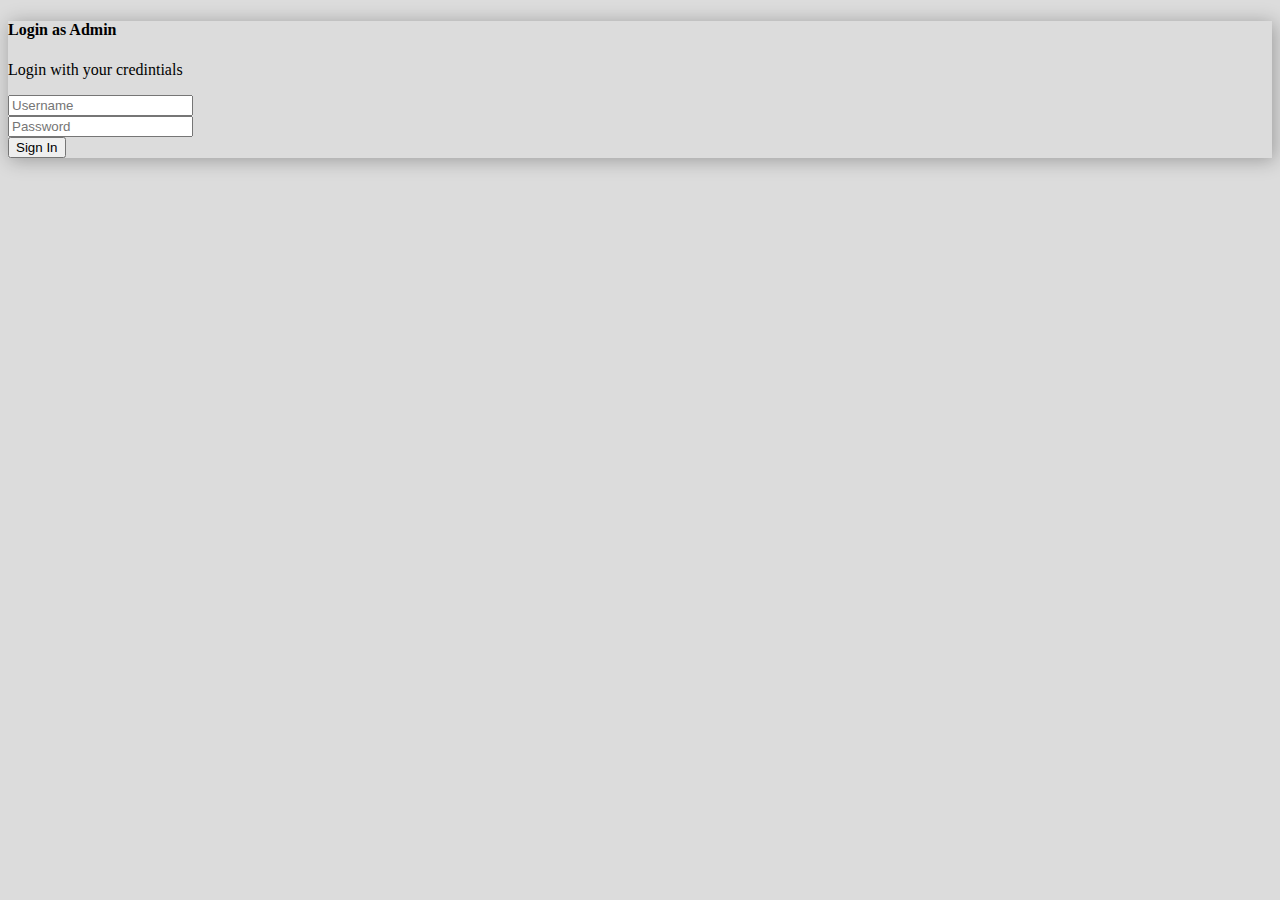
<file: Simple Backend Design/index.html>
<!doctype html>
<html lang="en">
  <head>
    <!-- Required meta tags -->
    <meta charset="utf-8">
    <meta name="viewport" content="width=device-width, initial-scale=1">

    <!-- Bootstrap CSS -->
    <link href="https://cdn.jsdelivr.net/npm/bootstrap@5.0.0-beta1/dist/css/bootstrap.min.css" rel="stylesheet" integrity="sha384-giJF6kkoqNQ00vy+HMDP7azOuL0xtbfIcaT9wjKHr8RbDVddVHyTfAAsrekwKmP1" crossorigin="anonymous">
    <link rel="stylesheet" href="css/style.css">
    <title>Log in</title>
  </head>
  <body>
    
    <div class="container">
      <div class="row justify-content-center mt-5">
        <div class="col-lg-4 col-md-4">
          <div class="card bx">
            <div class="card-body">
              <div class="card-title">
                <h4>Login as Admin</h4>
                <p class="card-text small text-muted">Login with your credintials</p>
                <form>
                  <div class="mb-3">
                    <input type="text" class="form-control form-control-sm" placeholder="Username" required>
                  </div>
                  <div class="mb-3">
                    <input type="password" class="form-control form-control-sm" placeholder="Password" required>
                  </div>
                  <div class="mb-3">
                    <input type="submit" class="btn d-grid gap-2 btn-sm btn-success" value="Sign In">
                  </div>
                </form>
              </div>
            </div>
          </div>
        </div>
      </div>
    </div>

    <!-- Optional JavaScript; choose one of the two! -->

    <!-- Option 1: Bootstrap Bundle with Popper -->
    <script src="https://cdn.jsdelivr.net/npm/bootstrap@5.0.0-beta1/dist/js/bootstrap.bundle.min.js" integrity="sha384-ygbV9kiqUc6oa4msXn9868pTtWMgiQaeYH7/t7LECLbyPA2x65Kgf80OJFdroafW" crossorigin="anonymous"></script>

    <!-- Option 2: Separate Popper and Bootstrap JS -->
    <!--
    <script src="https://cdn.jsdelivr.net/npm/@popperjs/core@2.5.4/dist/umd/popper.min.js" integrity="sha384-q2kxQ16AaE6UbzuKqyBE9/u/KzioAlnx2maXQHiDX9d4/zp8Ok3f+M7DPm+Ib6IU" crossorigin="anonymous"></script>
    <script src="https://cdn.jsdelivr.net/npm/bootstrap@5.0.0-beta1/dist/js/bootstrap.min.js" integrity="sha384-pQQkAEnwaBkjpqZ8RU1fF1AKtTcHJwFl3pblpTlHXybJjHpMYo79HY3hIi4NKxyj" crossorigin="anonymous"></script>
    -->
  </body>
</html>
</file>
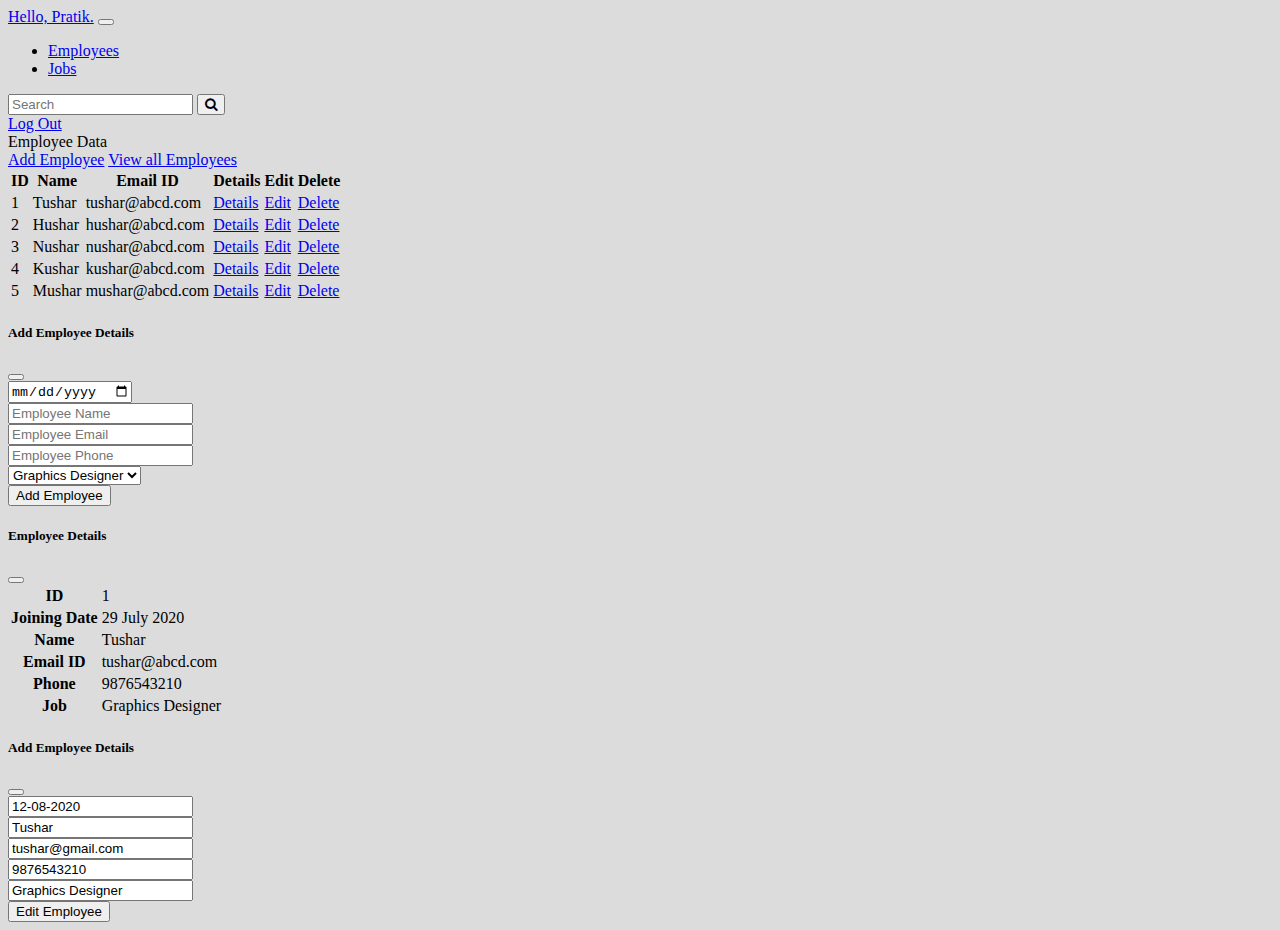
<file: Simple Backend Design/employees-list.html>
<!doctype html>
<html lang="en">
  <head>
    <!-- Required meta tags -->
    <meta charset="utf-8">
    <meta name="viewport" content="width=device-width, initial-scale=1">

    <!-- Bootstrap CSS -->
    <link href="https://cdn.jsdelivr.net/npm/bootstrap@5.0.0-beta1/dist/css/bootstrap.min.css" rel="stylesheet" integrity="sha384-giJF6kkoqNQ00vy+HMDP7azOuL0xtbfIcaT9wjKHr8RbDVddVHyTfAAsrekwKmP1" crossorigin="anonymous">
    <link rel="stylesheet" href="https://stackpath.bootstrapcdn.com/font-awesome/4.7.0/css/font-awesome.min.css">
    <link rel="stylesheet" href="css/style.css">
    <title>Employees</title>
  </head>
  <body>
    
    <!-- nav start -->
    <nav class="navbar navbar-expand-lg navbar-dark bg-dark">
        <div class="container-fluid">
          <a class="navbar-brand" href="dashboard.html">Hello, Pratik.</a>
          <button class="navbar-toggler" type="button" data-bs-toggle="collapse" data-bs-target="#navbarSupportedContent" aria-controls="navbarSupportedContent" aria-expanded="false" aria-label="Toggle navigation">
            <span class="navbar-toggler-icon"></span>
          </button>
          <div class="collapse navbar-collapse" id="navbarSupportedContent">
            <ul class="navbar-nav me-auto mb-2 mb-lg-0">
              <li class="nav-item">
                <a class="nav-link" aria-current="page" href="employees-list.html">Employees</a>
              </li>
              <li class="nav-item">
                <a class="nav-link" href="jobs-list.html">Jobs</a>
              </li>
            </ul>
            <form class="d-flex">
                <div class="input-group">
                    <input type="Search" class="form-control form-control-sm" placeholder="Search" aria-label="Recipient's username" aria-describedby="button-addon2">
                    <button class="btn btn-sm btn-success" type="submit" id="button-addon2"><i class="fa fa-search"></i></button>
                  </div>
            </form>
            <a href="index.html" class="ms-3 btn btn-sm btn-warning">Log Out</a>
          </div>
        </div>
      </nav>
      <!-- nav end -->

      <!-- Dashboard Start -->
      <div class="container-fluid">
          <div class="row mt-3">
              <div class="col-lg-3 col-md-3">
                  <div class="list-group">
                      <div class="list-group-item active">Employee Data</div>
                        <a href="#" class="list-group-item" data-bs-toggle="modal" data-bs-target="#add_employee">Add Employee</a>
                        <a href="#" class="list-group-item">View all Employees</a>
                  </div>
              </div>
              <div class="col-lg-9 col-md-9">
                  <table class="table table-striped table-hover bg-light">
                      <tr class="table-dark">
                          <th>ID</th>
                          <th>Name</th>
                          <th>Email ID</th>
                          <th>Details</th>
                          <th>Edit</th>
                          <th>Delete</th>
                      </tr>
                      <tr>
                          <td>1</td>
                          <td>Tushar</td>
                          <td>tushar@abcd.com</td>
                          <td><a href="#" data-bs-toggle="modal" data-bs-target="#employee_details1" class="btn btn-sm d-grid gap-2 btn-info">Details</a></td>
                          <td><a href="#" data-bs-toggle="modal" data-bs-target="#employee_edit1"  class="btn btn-sm d-grid gap-2 btn-warning">Edit</a></td>
                          <td><a href="#" class="btn btn-sm d-grid gap-2 btn-danger" onclick="confirm('Are you sure to delete this entry \' Tushar \'?')">Delete</a></td>
                      </tr>
                      <tr>
                        <td>2</td>
                        <td>Hushar</td>
                        <td>hushar@abcd.com</td>
                        <td><a href="#" class="btn btn-sm d-grid gap-2 btn-info">Details</a></td>
                        <td><a href="#" class="btn btn-sm d-grid gap-2 btn-warning">Edit</a></td>
                        <td><a href="#" class="btn btn-sm d-grid gap-2 btn-danger">Delete</a></td>
                    </tr>
                    <tr>
                        <td>3</td>
                        <td>Nushar</td>
                        <td>nushar@abcd.com</td>
                        <td><a href="#" class="btn btn-sm d-grid gap-2 btn-info">Details</a></td>
                        <td><a href="#" class="btn btn-sm d-grid gap-2 btn-warning">Edit</a></td>
                        <td><a href="#" class="btn btn-sm d-grid gap-2 btn-danger">Delete</a></td>
                    </tr>
                    <tr>
                        <td>4</td>
                        <td>Kushar</td>
                        <td>kushar@abcd.com</td>
                        <td><a href="#" class="btn btn-sm d-grid gap-2 btn-info">Details</a></td>
                        <td><a href="#" class="btn btn-sm d-grid gap-2 btn-warning">Edit</a></td>
                        <td><a href="#" class="btn btn-sm d-grid gap-2 btn-danger">Delete</a></td>
                    </tr>
                    <tr>
                        <td>5</td>
                        <td>Mushar</td>
                        <td>mushar@abcd.com</td>
                        <td><a href="#" class="btn btn-sm d-grid gap-2 btn-info">Details</a></td>
                        <td><a href="#" class="btn btn-sm d-grid gap-2 btn-warning">Edit</a></td>
                        <td><a href="#" class="btn btn-sm d-grid gap-2 btn-danger">Delete</a></td>
                    </tr>

                  </table>
              </div>
          </div>
      </div>
      <!-- Dashboard End -->
    <!-- Optional JavaScript; choose one of the two! -->
      <!-- Button trigger modal -->

  
  <!-- Add Employee Modal -->
  <div class="modal fade" id="add_employee" tabindex="-1" aria-labelledby="add_employee" aria-hidden="true">
    <div class="modal-dialog">
      <div class="modal-content">
        <div class="modal-header">
          <h5 class="modal-title" id="exampleModalLabel">Add Employee Details</h5>
          <button type="button" class="btn-close" data-bs-dismiss="modal" aria-label="Close"></button>
        </div>
        <div class="modal-body">
            <form>
                <div class="mb-3">
                    <input type="date" class="form-control form-control-sm" required>
                </div>
                <div class="mb-3">
                    <input type="text" class="form-control form-control-sm" placeholder="Employee Name" required>
                </div>
                <div class="mb-3">
                    <input type="email" class="form-control form-control-sm" placeholder="Employee Email" required>
                </div>
                <div class="mb-3">
                    <input type="phone" class="form-control form-control-sm" placeholder="Employee Phone" required>
                </div>
                <div class="mb-3">
                    <select class="form-control form-control-sm">
                        <option value="Grpahics Designer">Graphics Designer</option>
                        <option value="Web Designer">Web Desinger</option>
                        <option value="Web Developer">Web Developer</option>
                    </select>
                </div>
                <div class="mb-3">
                    <button type="submit" class="btn btn-sm btn-success d-grid gap-2">Add Employee</button>
                </div>
            </form>
        </div>
    </div>
    </div>
  </div>
  <!--Details Model-->
  <div class="modal fade" id="employee_details1" tabindex="-1" aria-labelledby="employee_details1" aria-hidden="true">
    <div class="modal-dialog">
      <div class="modal-content">
        <div class="modal-header">
          <h5 class="modal-title" id="exampleModalLabel">Employee Details</h5>
          <button type="button" class="btn-close" data-bs-dismiss="modal" aria-label="Close"></button>
        </div>
        <table class="table">
          <tr>
            <th>ID</th>
            <td>1</td>
          </tr>
          <tr>
            <th>Joining Date</th>
            <td>29 July 2020</td>
          </tr>
          <tr>
            <th>Name</th>
            <td>Tushar</td>
          </tr>
          <tr>
            <th>Email ID</th>
            <td>tushar@abcd.com</td>
          </tr>
          <tr>
            <th>Phone</th>
            <td>9876543210</td>
          </tr>
          <tr>
            <th>Job</th>
            <td>Graphics Designer</td>
          </tr>
        </table>
    </div>
    </div>
  </div>

  <!--Edit Modal-->
  <div class="modal fade" id="employee_edit1" tabindex="-1" aria-labelledby="employee_edit1" aria-hidden="true">
    <div class="modal-dialog">
      <div class="modal-content">
        <div class="modal-header">
          <h5 class="modal-title" id="exampleModalLabel">Add Employee Details</h5>
          <button type="button" class="btn-close" data-bs-dismiss="modal" aria-label="Close"></button>
        </div>
        <div class="modal-body">
            <form>
                <div class="mb-3">
                    <input type="text" class="form-control form-control-sm" value="12-08-2020" required>
                </div>
                <div class="mb-3">
                    <input type="text" class="form-control form-control-sm" value="Tushar" required>
                </div>
                <div class="mb-3">
                    <input type="email" class="form-control form-control-sm" value="tushar@gmail.com" required>
                </div>
                <div class="mb-3">
                    <input type="phone" class="form-control form-control-sm" value="9876543210" required>
                </div>
                <div class="mb-3">
                  <input type="job" class="form-control form-control-sm" value="Graphics Designer"  required>
                </div>
                <div class="mb-3">
                    <button type="submit" class="btn btn-sm btn-success d-grid gap-2">Edit Employee</button>
                </div>
            </form>
        </div>
    </div>
    </div>
  </div>


    <!-- Option 1: Bootstrap Bundle with Popper -->
    <script src="https://cdn.jsdelivr.net/npm/bootstrap@5.0.0-beta1/dist/js/bootstrap.bundle.min.js" integrity="sha384-ygbV9kiqUc6oa4msXn9868pTtWMgiQaeYH7/t7LECLbyPA2x65Kgf80OJFdroafW" crossorigin="anonymous"></script>

    <!-- Option 2: Separate Popper and Bootstrap JS -->
    <!--
    <script src="https://cdn.jsdelivr.net/npm/@popperjs/core@2.5.4/dist/umd/popper.min.js" integrity="sha384-q2kxQ16AaE6UbzuKqyBE9/u/KzioAlnx2maXQHiDX9d4/zp8Ok3f+M7DPm+Ib6IU" crossorigin="anonymous"></script>
    <script src="https://cdn.jsdelivr.net/npm/bootstrap@5.0.0-beta1/dist/js/bootstrap.min.js" integrity="sha384-pQQkAEnwaBkjpqZ8RU1fF1AKtTcHJwFl3pblpTlHXybJjHpMYo79HY3hIi4NKxyj" crossorigin="anonymous"></script>
    -->
  </body>
</html>
</file>
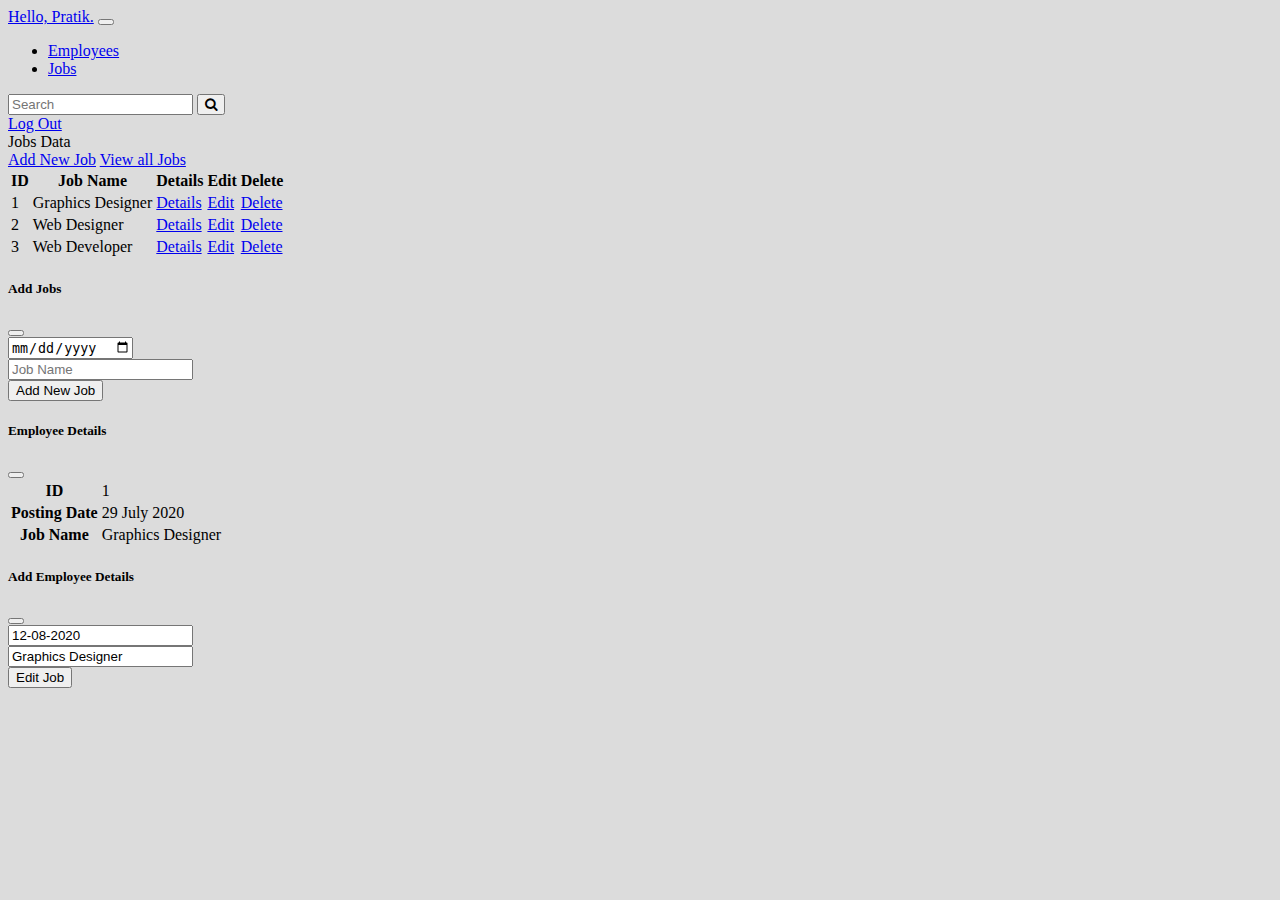
<file: Simple Backend Design/jobs-list.html>
<!doctype html>
<html lang="en">
  <head>
    <!-- Required meta tags -->
    <meta charset="utf-8">
    <meta name="viewport" content="width=device-width, initial-scale=1">

    <!-- Bootstrap CSS -->
    <link href="https://cdn.jsdelivr.net/npm/bootstrap@5.0.0-beta1/dist/css/bootstrap.min.css" rel="stylesheet" integrity="sha384-giJF6kkoqNQ00vy+HMDP7azOuL0xtbfIcaT9wjKHr8RbDVddVHyTfAAsrekwKmP1" crossorigin="anonymous">
    <link rel="stylesheet" href="https://stackpath.bootstrapcdn.com/font-awesome/4.7.0/css/font-awesome.min.css">
    <link rel="stylesheet" href="css/style.css">
    <title>Jobs</title>
  </head>
  <body>
    
    <!-- nav start -->
    <nav class="navbar navbar-expand-lg navbar-dark bg-dark">
        <div class="container-fluid">
          <a class="navbar-brand" href="dashboard.html">Hello, Pratik.</a>
          <button class="navbar-toggler" type="button" data-bs-toggle="collapse" data-bs-target="#navbarSupportedContent" aria-controls="navbarSupportedContent" aria-expanded="false" aria-label="Toggle navigation">
            <span class="navbar-toggler-icon"></span>
          </button>
          <div class="collapse navbar-collapse" id="navbarSupportedContent">
            <ul class="navbar-nav me-auto mb-2 mb-lg-0">
              <li class="nav-item">
                <a class="nav-link" aria-current="page" href="employees-list.html">Employees</a>
              </li>
              <li class="nav-item">
                <a class="nav-link" href="jobs-list.html">Jobs</a>
              </li>
            </ul>
            <form class="d-flex">
                <div class="input-group">
                    <input type="Search" class="form-control form-control-sm" placeholder="Search" aria-label="Recipient's username" aria-describedby="button-addon2">
                    <button class="btn btn-sm btn-success" type="submit" id="button-addon2"><i class="fa fa-search"></i></button>
                  </div>
            </form>
            <a href="index.html" class="ms-3 btn btn-sm btn-warning">Log Out</a>
          </div>
        </div>
      </nav>
      <!-- nav end -->

      <!-- Dashboard Start -->
      <div class="container-fluid">
          <div class="row mt-3">
              <div class="col-lg-3 col-md-3">
                  <div class="list-group">
                      <div class="list-group-item active">Jobs Data</div>
                        <a href="#" class="list-group-item" data-bs-toggle="modal" data-bs-target="#add_jobs">Add New Job</a>
                        <a href="jobs-list.html" class="list-group-item">View all Jobs</a>
                  </div>
              </div>
              <div class="col-lg-9 col-md-9">
                  <table class="table table-striped table-hover bg-light">
                      <tr class="table-dark">
                          <th>ID</th>
                          <th>Job Name</th>
                          <th>Details</th>
                          <th>Edit</th>
                          <th>Delete</th>
                      </tr>
                      <tr>
                          <td>1</td>
                          <td>Graphics Designer</td>
                          <td><a href="#" data-bs-toggle="modal" data-bs-target="#job_details1" class="btn btn-sm d-grid gap-2 btn-info">Details</a></td>
                          <td><a href="#" data-bs-toggle="modal" data-bs-target="#job_edit1"  class="btn btn-sm d-grid gap-2 btn-warning">Edit</a></td>
                          <td><a href="#" class="btn btn-sm d-grid gap-2 btn-danger" onclick="confirm('Are you sure to delete this entry \' Graphics Designer \'?')">Delete</a></td>
                      </tr>
                      <tr>
                        <td>2</td>
                        <td>Web Designer</td>
                        <td><a href="#" class="btn btn-sm d-grid gap-2 btn-info">Details</a></td>
                        <td><a href="#" class="btn btn-sm d-grid gap-2 btn-warning">Edit</a></td>
                        <td><a href="#" class="btn btn-sm d-grid gap-2 btn-danger">Delete</a></td>
                    </tr>
                    <tr>
                        <td>3</td>
                        <td>Web Developer</td>
                        <td><a href="#" class="btn btn-sm d-grid gap-2 btn-info">Details</a></td>
                        <td><a href="#" class="btn btn-sm d-grid gap-2 btn-warning">Edit</a></td>
                        <td><a href="#" class="btn btn-sm d-grid gap-2 btn-danger">Delete</a></td>
                    </tr>
                   
                  </table>
              </div>
          </div>
      </div>
      <!-- Dashboard End -->
    <!-- Optional JavaScript; choose one of the two! -->
      <!-- Button trigger modal -->

  
  <!-- Add Jobs Modal -->
  <div class="modal fade" id="add_jobs" tabindex="-1" aria-labelledby="add_jobs" aria-hidden="true">
    <div class="modal-dialog">
      <div class="modal-content">
        <div class="modal-header">
          <h5 class="modal-title" id="exampleModalLabel">Add Jobs</h5>
          <button type="button" class="btn-close" data-bs-dismiss="modal" aria-label="Close"></button>
        </div>
        <div class="modal-body">
            <form>
              <div class="mb-3">
                <input type="date" class="form-control form-control-sm" placeholder="Job Date" required>
              </div>
                <div class="mb-3">
                    <input type="text" class="form-control form-control-sm" placeholder="Job Name" required>
                </div>
                <div class="mb-3">
                    <button type="submit" class="btn btn-sm btn-success d-grid gap-2">Add New Job</button>
                </div>
            </form>
        </div>
    </div>
    </div>
  </div>

  <!--Details Model-->
  <div class="modal fade" id="job_details1" tabindex="-1" aria-labelledby="job_details1" aria-hidden="true">
    <div class="modal-dialog">
      <div class="modal-content">
        <div class="modal-header">
          <h5 class="modal-title" id="exampleModalLabel">Employee Details</h5>
          <button type="button" class="btn-close" data-bs-dismiss="modal" aria-label="Close"></button>
        </div>
        <table class="table">
          <tr>
            <th>ID</th>
            <td>1</td>
          </tr>
          <tr>
            <th>Posting Date</th>
            <td>29 July 2020</td>
          </tr>
          <tr>
            <th>Job Name</th>
            <td>Graphics Designer</td>
          </tr>
        </table>
    </div>
    </div>
  </div>

  <!--Edit Modal-->
  <div class="modal fade" id="job_edit1" tabindex="-1" aria-labelledby="job_edit1" aria-hidden="true">
    <div class="modal-dialog">
      <div class="modal-content">
        <div class="modal-header">
          <h5 class="modal-title" id="exampleModalLabel">Add Employee Details</h5>
          <button type="button" class="btn-close" data-bs-dismiss="modal" aria-label="Close"></button>
        </div>
        <div class="modal-body">
            <form>
                <div class="mb-3">
                    <input type="text" class="form-control form-control-sm" value="12-08-2020" required>
                </div>
                <div class="mb-3">
                    <input type="text" class="form-control form-control-sm" value="Graphics Designer" required>
                </div>
                <div class="mb-3">
                    <button type="submit" class="btn btn-sm btn-success d-grid gap-2">Edit Job</button>
                </div>
            </form>
        </div>
    </div>
    </div>
  </div>


    <!-- Option 1: Bootstrap Bundle with Popper -->
    <script src="https://cdn.jsdelivr.net/npm/bootstrap@5.0.0-beta1/dist/js/bootstrap.bundle.min.js" integrity="sha384-ygbV9kiqUc6oa4msXn9868pTtWMgiQaeYH7/t7LECLbyPA2x65Kgf80OJFdroafW" crossorigin="anonymous"></script>

    <!-- Option 2: Separate Popper and Bootstrap JS -->
    <!--
    <script src="https://cdn.jsdelivr.net/npm/@popperjs/core@2.5.4/dist/umd/popper.min.js" integrity="sha384-q2kxQ16AaE6UbzuKqyBE9/u/KzioAlnx2maXQHiDX9d4/zp8Ok3f+M7DPm+Ib6IU" crossorigin="anonymous"></script>
    <script src="https://cdn.jsdelivr.net/npm/bootstrap@5.0.0-beta1/dist/js/bootstrap.min.js" integrity="sha384-pQQkAEnwaBkjpqZ8RU1fF1AKtTcHJwFl3pblpTlHXybJjHpMYo79HY3hIi4NKxyj" crossorigin="anonymous"></script>
    -->
  </body>
</html>
</file>
<file: Simple Backend Design/css/style.css>
body{
    background-color: gainsboro;
}

.bx{
    box-shadow: 2px 2px 18px rgba(0,0,0,0.3);
}

.card-border{
    box-shadow: 2px 2px 12px rgba(0,0,0,0.3);
    border: 0px;
}
</file>
